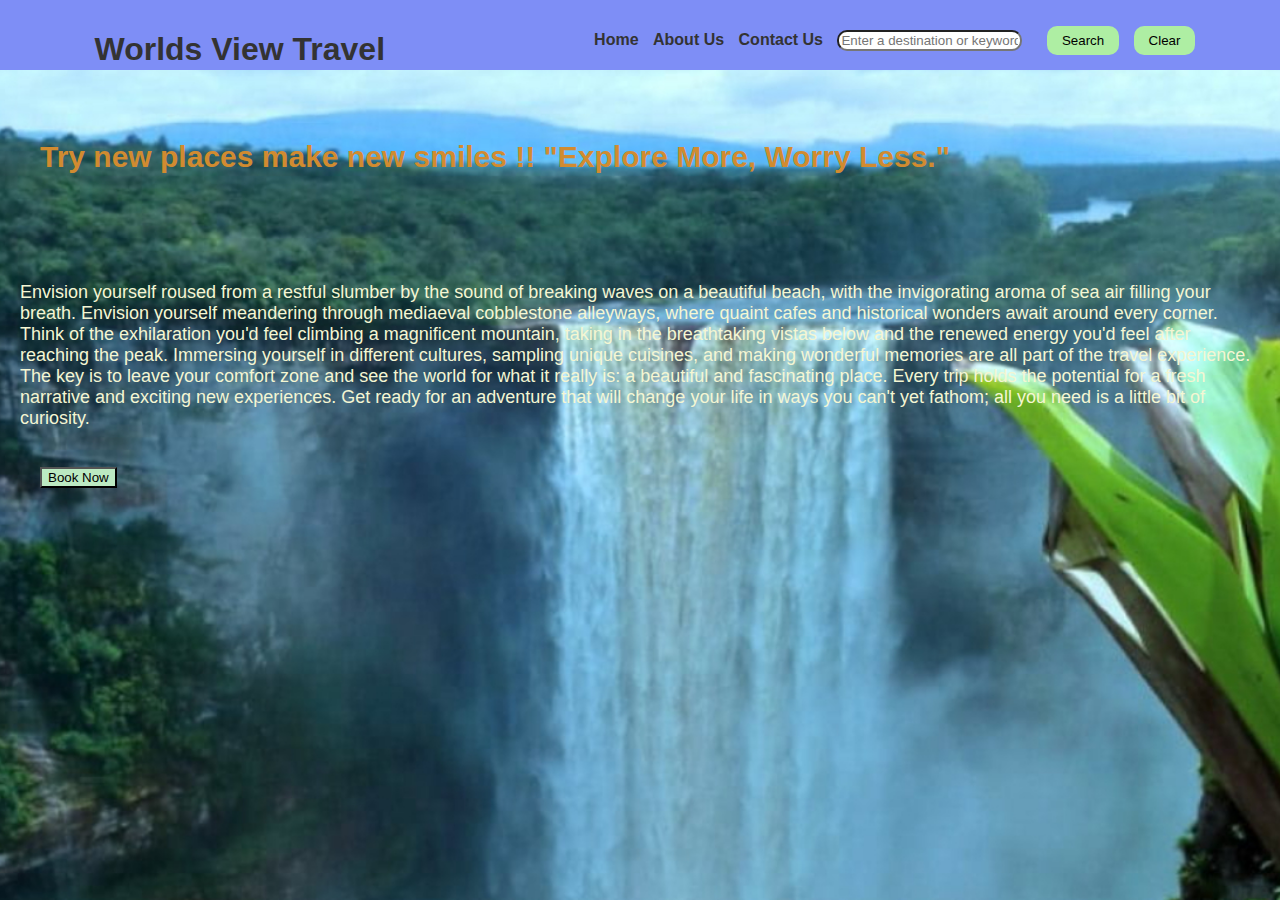
<file: travelRecommendation/index.html>
<!DOCTYPE html>
<html lang="en">
<head>
    <meta charset="UTF-8">
    <meta name="viewport" content="width=device-width, initial-scale=1.0">
    <title>Tony's worlds view</title>
    <link rel="stylesheet" href="styles.css">
</head>
<body>
    <nav>
        <div class="navbar">
            <div class="logo"></div>
            <h1><a href="travel_recommendation.html" >Worlds View Travel</a></h1>
        </div>

        <ul>
            <li><a href="index.html">Home</a></li>
            <li><a href="about.html">About Us</a></li>
            <li><a href="Contact_Us.html">Contact Us</a></li>
            <li><input type="text" id ="conditionInput" placeholder="Enter a destination or keyword"></li>
           <li><i class="fa-solid fa-magnifying-glass"></i></li>
            <li> <button id = 'btnSearch'>Search</button></li>
            <li> <button id= 'btnClear'>Clear</button></li>

        </ul>

    </nav>
   <div class="moto">
<p> <a>
    Try new places make new smiles !!
    "Explore More, Worry Less."
</a>
</p>
</div>
<div class="intro">
<p>Envision yourself roused from a restful slumber by the sound of breaking waves on a beautiful beach, with the invigorating aroma of sea air filling your breath. Envision yourself meandering through mediaeval cobblestone alleyways, where quaint cafes and historical wonders await around every corner. Think of the exhilaration you'd feel climbing a magnificent mountain, taking in the breathtaking vistas below and the renewed energy you'd feel after reaching the peak. Immersing yourself in different cultures, sampling unique cuisines, and making wonderful memories are all part of the travel experience. The key is to leave your comfort zone and see the world for what it really is: a beautiful and fascinating place. Every trip holds the potential for a fresh narrative and exciting new experiences. Get ready for an adventure that will change your life in ways you can't yet fathom; all you need is a little bit of curiosity.</p>
</div>
<ul>
    <button id = 'btnBook'>Book Now</button>
</ul>
</body>
</html>
</file>
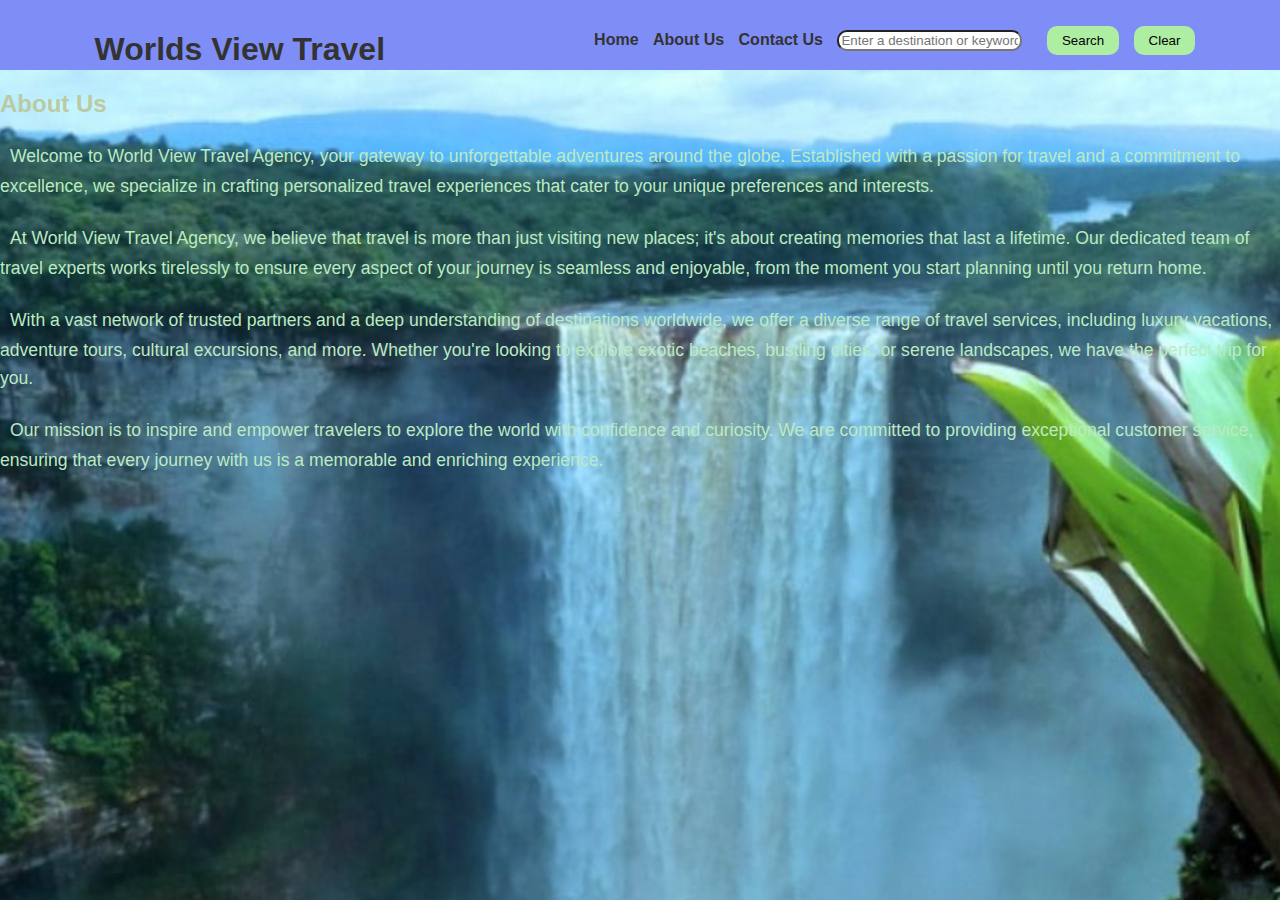
<file: travelRecommendation/about.html>
<!DOCTYPE html>
<html lang="en">
<head>
    <meta charset="UTF-8">
    <meta name="viewport" content="width=device-width, initial-scale=1.0">
    <title>Tony's worlds view</title>
    <link rel="stylesheet" href="styles.css">
</head>
<html>
    <nav>
        <div class="navbar">
            <div class="logo"></div>
            <h1><a href="travel_recommendation.html" >Worlds View Travel</a></h1>
        </div>

        <ul>
            <li><a href="index.html">Home</a></li>
            <li><a href="about.html">About Us</a></li>
            <li><a href="Contact_Us.html">Contact Us</a></li>
            <li><input type="text" id ="conditionInput" placeholder="Enter a destination or keyword"></li>
           <li><i class="fa-solid fa-magnifying-glass"></i></li>
            <li> <button id = 'btnSearch'>Search</button></li>
            <li> <button id= 'btnClear'>Clear</button></li>

        </ul>

    </nav>
<body >
    <section class="about-us">
        <h2>About Us</h2>
        <p><i class="fas fa-map-marker-alt"></i> Welcome to World View Travel Agency, your gateway to unforgettable adventures around the globe. Established with a passion for travel and a commitment to excellence, we specialize in crafting personalized travel experiences that cater to your unique preferences and interests.</p>
        <p><i class="fas fa-heart"></i> At World View Travel Agency, we believe that travel is more than just visiting new places; it's about creating memories that last a lifetime. Our dedicated team of travel experts works tirelessly to ensure every aspect of your journey is seamless and enjoyable, from the moment you start planning until you return home.</p>
        <p><i class="fas fa-globe"></i> With a vast network of trusted partners and a deep understanding of destinations worldwide, we offer a diverse range of travel services, including luxury vacations, adventure tours, cultural excursions, and more. Whether you're looking to explore exotic beaches, bustling cities, or serene landscapes, we have the perfect trip for you.</p>
        <p><i class="fas fa-user-friends"></i> Our mission is to inspire and empower travelers to explore the world with confidence and curiosity. We are committed to providing exceptional customer service, ensuring that every journey with us is a memorable and enriching experience.</p>
      </section>

</body>
</html>
</file>
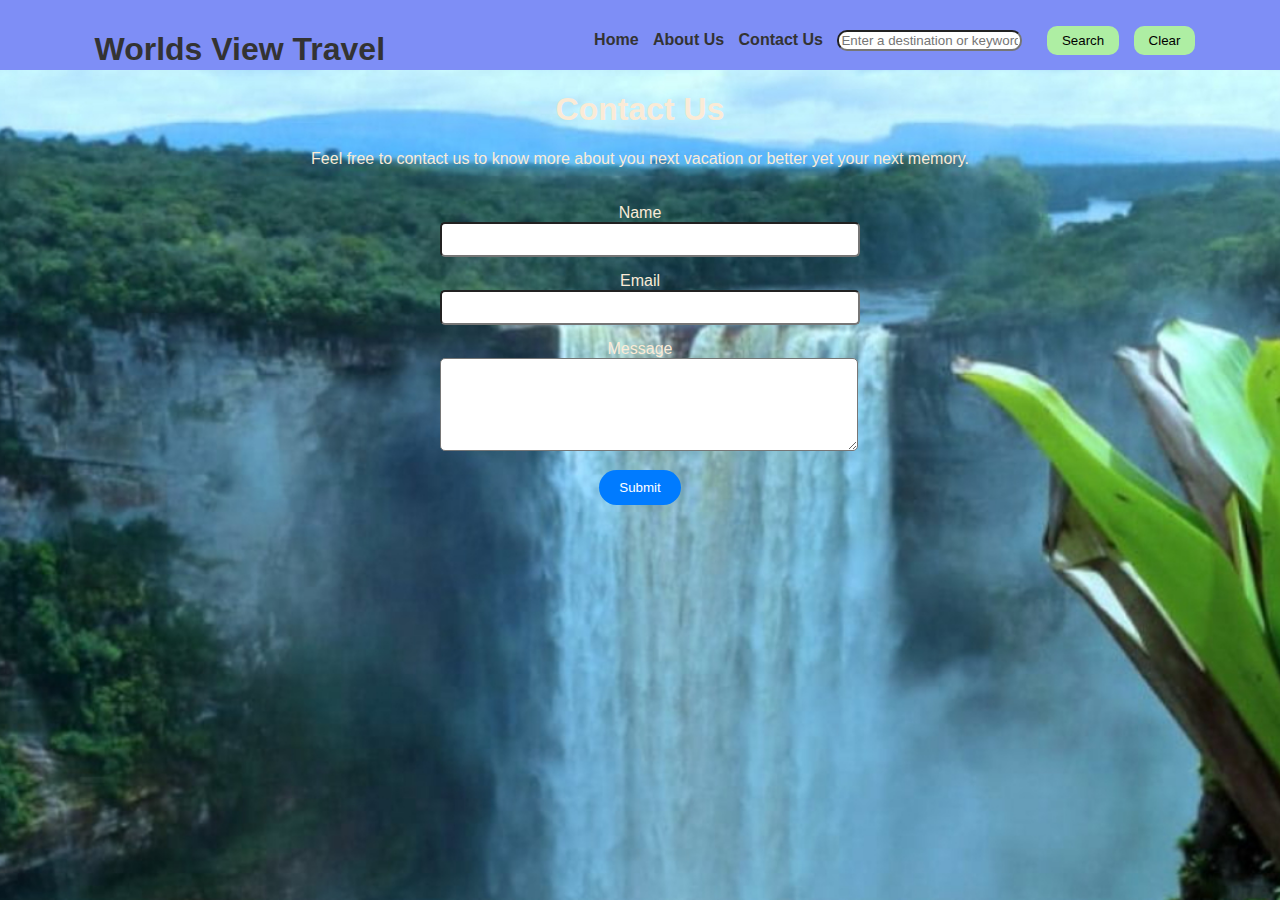
<file: travelRecommendation/Contact_Us.html>
<!DOCTYPE html>
<html lang="en">
<head>
    <meta charset="UTF-8">
    <meta name="viewport" content="width=device-width, initial-scale=1.0">
    <title>Tony's worlds view</title>
    <link rel="stylesheet" href="styles.css">

    <style>
        body{
            text-align: center;
            color: antiquewhite;
        }
        /* Some basic styling for demonstration purposes */
        #contactForm {
          max-width: 400px;
          margin: 0 auto;
          padding: 20px;
        }
        #contactForm input,
        #contactForm textarea {
          width: 100%;
          margin-bottom: 15px;
          padding: 8px;
          border-radius: 5px;
        }
        #contactForm button {
          padding: 10px 20px;
          background-color: #007bff;
          border-radius: 25px;
          color: white;
          border: none;
          cursor: pointer;
        }
        #contactForm button:hover {
          background-color: #0056b3;
        }
      </style>
</head>
<body>
<div>
    <nav>
        <div class="navbar">
            <div class="logo"></div>
            <h1><a href="travel_recommendation.html" >Worlds View Travel</a></h1>
        </div>

        <ul>
            <li><a href="index.html">Home</a></li>
            <li><a href="about.html">About Us</a></li>
            <li><a href="Contact_Us.html">Contact Us</a></li>
            <li><input type="text" id ="conditionInput" placeholder="Enter a destination or keyword"></li>
           <li><i class="fa-solid fa-magnifying-glass"></i></li>
            <li> <button id = 'btnSearch'>Search</button></li>
            <li> <button id= 'btnClear'>Clear</button></li>

        </ul>

    </nav>
</div>
<h1>Contact Us</h1>
  <p>Feel free to contact us to know more about you next vacation or better yet your next memory.</p>
  <form id="contactForm">
    <div>
      <label for="name">Name</label>
      <input type="text" id="name" name="name" required>
    </div>
    <div>
      <label for="email">Email</label>
      <input type="email" id="email" name="email" required>
    </div>
    <div>
      <label for="message">Message</label>
      <textarea id="message" name="message" rows="5" required></textarea>
    </div>
    <button type="submit" onclick="thankyou()">Submit</button>
  </form>
  <script>
    function thankyou(){
        alert('Thank you for contacting us!')
    }
  </script>

</body>
</html>
</file>
<file: travelRecommendation/styles.css>
nav ul {
    list-style-type: none;
    /* padding: 0; */
  }
  
  nav ul li {
    display: inline;
    margin-right: 10px;
  }
  
  nav a {
    text-decoration: none;
    color: #333;
    font-weight: bold;
  }

  nav {
    justify-content: space-between;
    width: 100%;
    height: 50px;
    background-color: #7e8ef6;
    display: flex;
    justify-content: space-around;
    align-items: start;
    padding: 10px;
  }

#btnSearch,#btnClear{
    background-color: #aeeea3;
    padding: 7px 15px;
    border: none;
    cursor: pointer;
}

#conditionInput,#btnSearch,#btnClear{
    border-radius: 10px;
}

#btnSearch:hover,#btnClear:hover{
    background-color: #c3bf4a;
}
body {
    margin: 0;
    padding: 0;
    font-family: Arial, sans-serif;
    background-image: url('the_falls.jpeg'); 
    background-size: cover; 
    background-position: center; /* Centers the image */
    background-repeat: no-repeat; /* Prevents the image from repeating */
    height: 100vh; /* Sets the height of the body to the full viewport height */
  }
  
  .content {
    text-align: center;
    color: white;
    background-color: rgba(112, 58, 58, 0.5); /* Semi-transparent background for better text readability */
    padding: 20px;
    border-radius: 10px;
    max-width: 600px;
    margin: 50px auto;
  }
.moto{
    font-size: 30px;
    font-weight: bold;
    color: #d18b30;
    padding: 40px;
    margin-right: 25px;
    flex:1;
    text-align: left;
    border-radius: 20px;
}
.intro{
    font-size: 20px;
    font-size: large;
    padding: 20px;
    margin-right: 10;
    color:rgb(244, 246, 211);
    float: left;
    text-align: left;
    border-radius: 15px;
    
}


.about-us {
    text-align: left;
  }
  
  .about-us h2 {
    color: #bbcaa3; /* Blue heading color */
    margin-bottom: 20px;
  }
  
  .about-us p {
    margin-bottom: 20px;
    font-size: 1.1em;
    line-height: 1.6;
    color:#bceac2
  }
  
  .about-us i {
    color: #0077b6; /* Blue icon color */
    margin-right: 10px;
    font-size: 1.2em;
  }

  #btnBook{
    background-color: #bceac2;
  }

  #btnBook:hover{
    background-color: #d18b30;
  }

  .searchResults{
    margin-top: 20px;
    font-size: large;
    color: #c3bf4a;
    margin-right: 50%;
    border-radius: 15px;

  }
</file>
